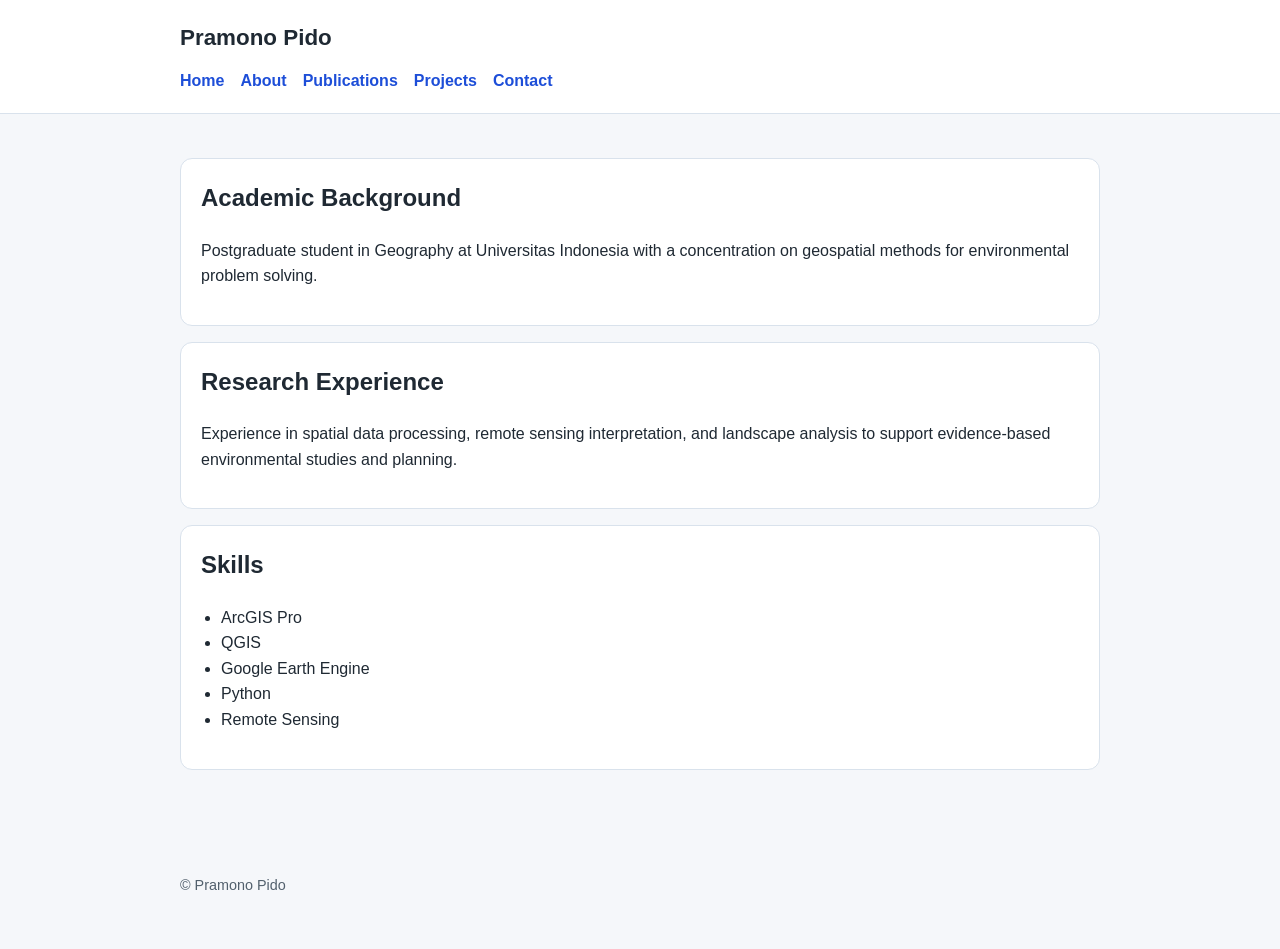
<file: about.html>
<!doctype html>
<html lang="en">
  <head>
    <meta charset="UTF-8" />
    <meta name="viewport" content="width=device-width, initial-scale=1.0" />
    <title>Pramono Pido | About</title>
    <link rel="stylesheet" href="styles.css" />
  </head>
  <body>
    <header>
      <div class="container">
        <h1 class="site-title">Pramono Pido</h1>
        <nav>
          <ul>
            <li><a href="index.html">Home</a></li>
            <li><a href="about.html">About</a></li>
            <li><a href="publications.html">Publications</a></li>
            <li><a href="projects.html">Projects</a></li>
            <li><a href="contact.html">Contact</a></li>
          </ul>
        </nav>
      </div>
    </header>

    <main>
      <div class="container">
        <section class="card">
          <h2>Academic Background</h2>
          <p>
            Postgraduate student in Geography at Universitas Indonesia with a concentration on
            geospatial methods for environmental problem solving.
          </p>
        </section>
        <section class="card">
          <h2>Research Experience</h2>
          <p>
            Experience in spatial data processing, remote sensing interpretation, and landscape
            analysis to support evidence-based environmental studies and planning.
          </p>
        </section>
        <section class="card">
          <h2>Skills</h2>
          <ul>
            <li>ArcGIS Pro</li>
            <li>QGIS</li>
            <li>Google Earth Engine</li>
            <li>Python</li>
            <li>Remote Sensing</li>
          </ul>
        </section>
      </div>
    </main>

    <footer>
      <div class="container">© Pramono Pido</div>
    </footer>
  </body>
</html>
</file>
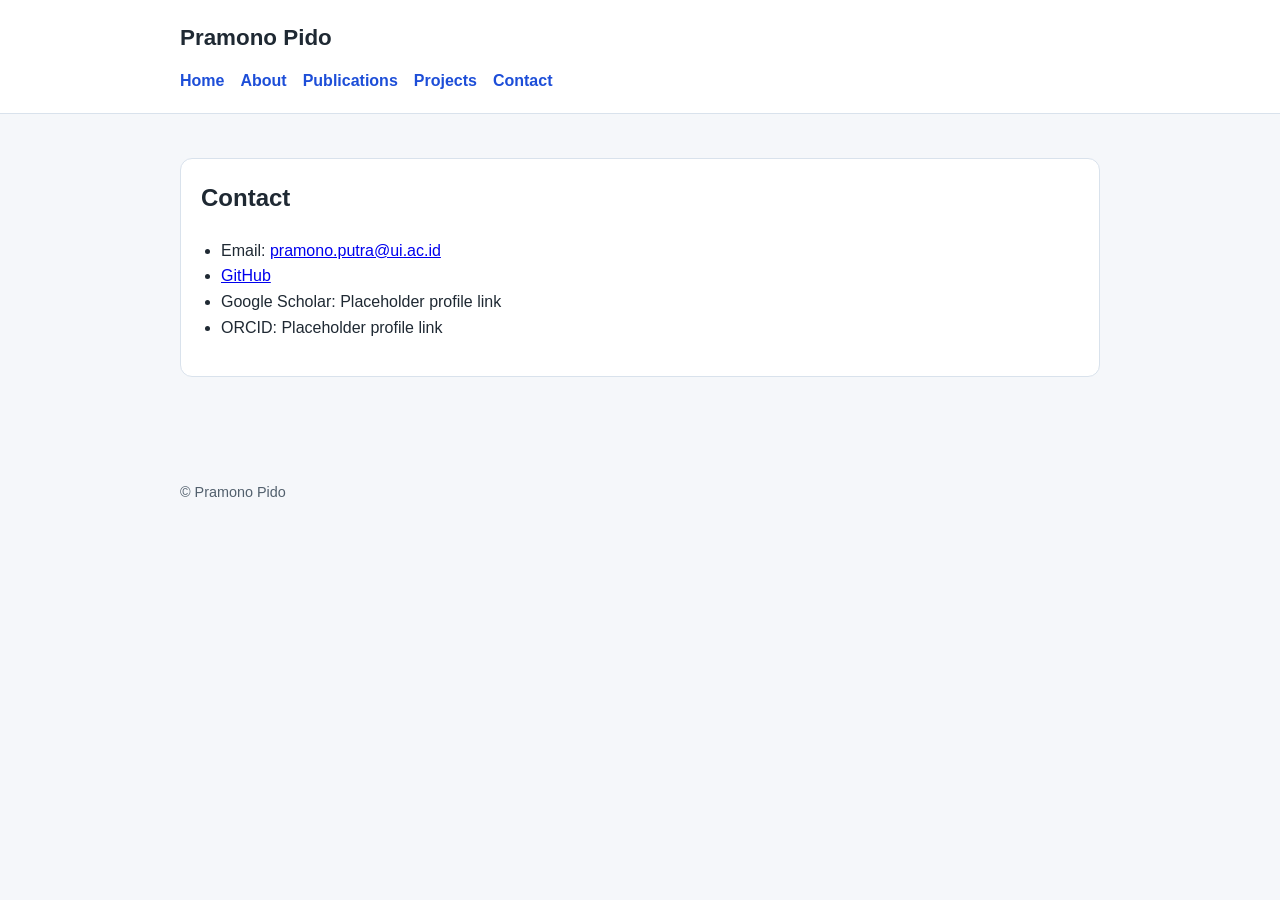
<file: contact.html>
<!doctype html>
<html lang="en">
  <head>
    <meta charset="UTF-8" />
    <meta name="viewport" content="width=device-width, initial-scale=1.0" />
    <title>Pramono Pido | Contact</title>
    <link rel="stylesheet" href="styles.css" />
  </head>
  <body>
    <header>
      <div class="container">
        <h1 class="site-title">Pramono Pido</h1>
        <nav>
          <ul>
            <li><a href="index.html">Home</a></li>
            <li><a href="about.html">About</a></li>
            <li><a href="publications.html">Publications</a></li>
            <li><a href="projects.html">Projects</a></li>
            <li><a href="contact.html">Contact</a></li>
          </ul>
        </nav>
      </div>
    </header>

    <main>
      <div class="container">
        <section class="card">
          <h2>Contact</h2>
          <ul>
            <li>Email: <a href="mailto:pramono.putra@ui.ac.id">pramono.putra@ui.ac.id</a></li>
            <li><a href="https://github.com/pramonopido">GitHub</a></li>
            <li>Google Scholar: Placeholder profile link</li>
            <li>ORCID: Placeholder profile link</li>
          </ul>
        </section>
      </div>
    </main>

    <footer>
      <div class="container">© Pramono Pido</div>
    </footer>
  </body>
</html>
</file>
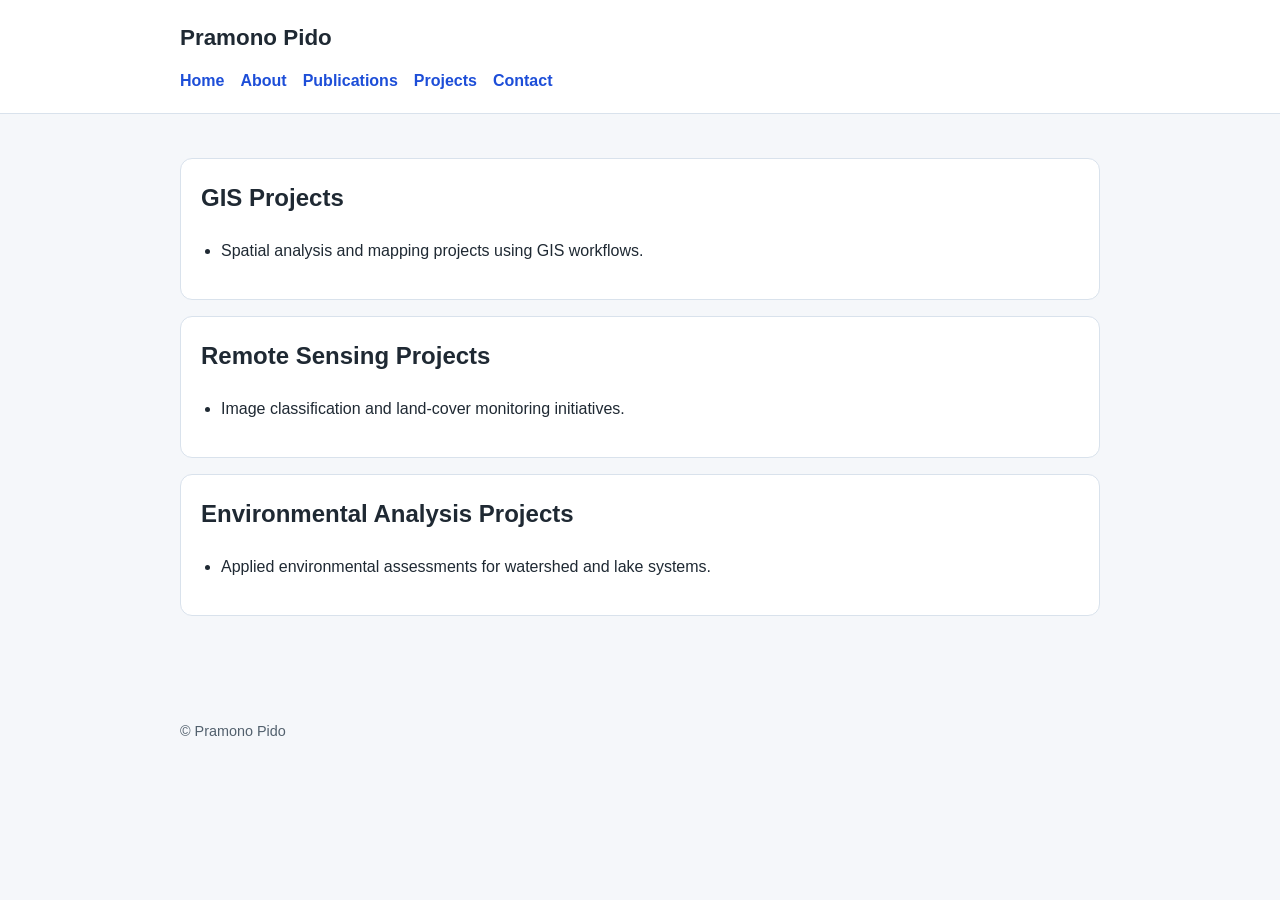
<file: projects.html>
<!doctype html>
<html lang="en">
  <head>
    <meta charset="UTF-8" />
    <meta name="viewport" content="width=device-width, initial-scale=1.0" />
    <title>Pramono Pido | Projects</title>
    <link rel="stylesheet" href="styles.css" />
  </head>
  <body>
    <header>
      <div class="container">
        <h1 class="site-title">Pramono Pido</h1>
        <nav>
          <ul>
            <li><a href="index.html">Home</a></li>
            <li><a href="about.html">About</a></li>
            <li><a href="publications.html">Publications</a></li>
            <li><a href="projects.html">Projects</a></li>
            <li><a href="contact.html">Contact</a></li>
          </ul>
        </nav>
      </div>
    </header>

    <main>
      <div class="container">
        <section class="card">
          <h2>GIS Projects</h2>
          <ul>
            <li>Spatial analysis and mapping projects using GIS workflows.</li>
          </ul>
        </section>
        <section class="card">
          <h2>Remote Sensing Projects</h2>
          <ul>
            <li>Image classification and land-cover monitoring initiatives.</li>
          </ul>
        </section>
        <section class="card">
          <h2>Environmental Analysis Projects</h2>
          <ul>
            <li>Applied environmental assessments for watershed and lake systems.</li>
          </ul>
        </section>
      </div>
    </main>

    <footer>
      <div class="container">© Pramono Pido</div>
    </footer>
  </body>
</html>
</file>
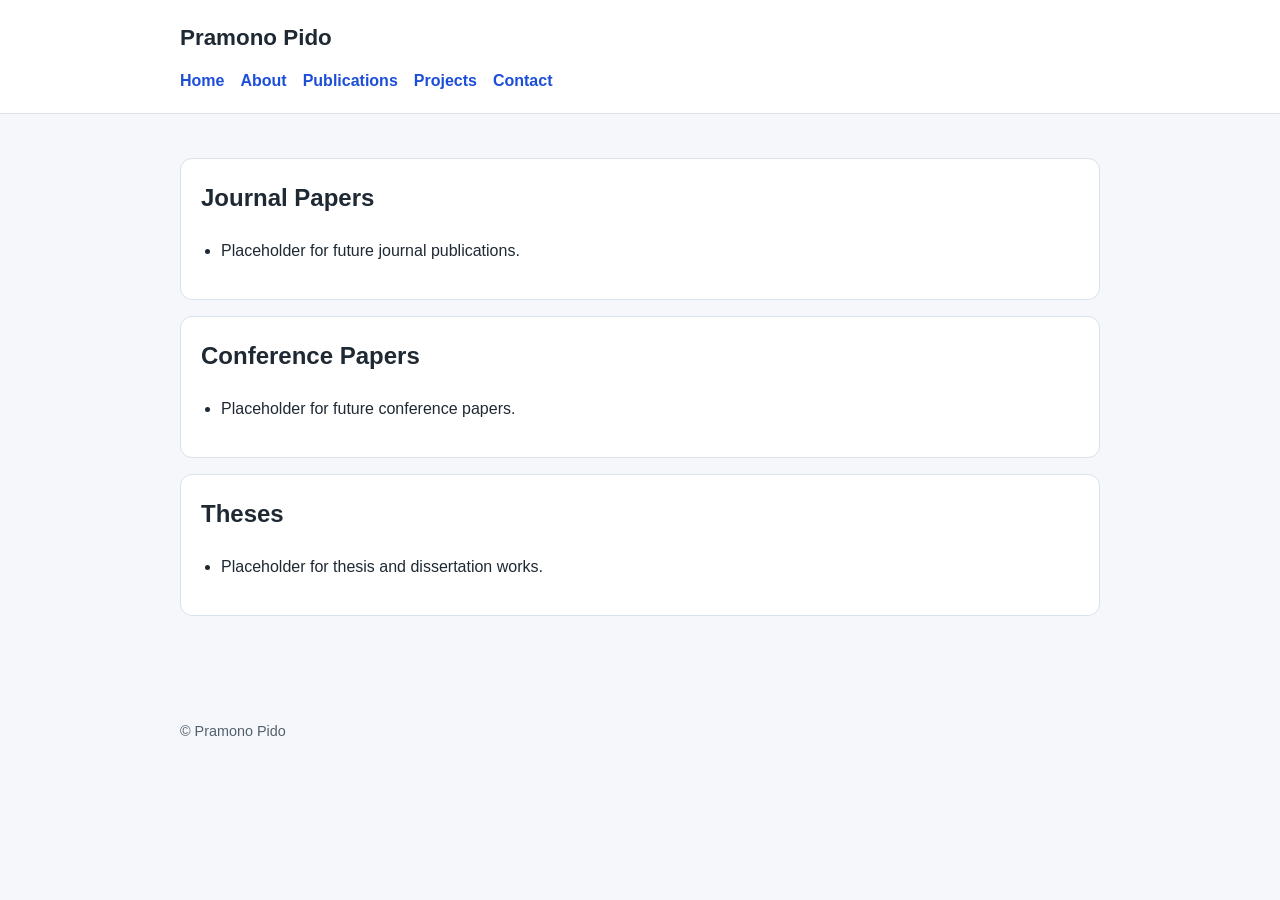
<file: publications.html>
<!doctype html>
<html lang="en">
  <head>
    <meta charset="UTF-8" />
    <meta name="viewport" content="width=device-width, initial-scale=1.0" />
    <title>Pramono Pido | Publications</title>
    <link rel="stylesheet" href="styles.css" />
  </head>
  <body>
    <header>
      <div class="container">
        <h1 class="site-title">Pramono Pido</h1>
        <nav>
          <ul>
            <li><a href="index.html">Home</a></li>
            <li><a href="about.html">About</a></li>
            <li><a href="publications.html">Publications</a></li>
            <li><a href="projects.html">Projects</a></li>
            <li><a href="contact.html">Contact</a></li>
          </ul>
        </nav>
      </div>
    </header>

    <main>
      <div class="container">
        <section class="card">
          <h2>Journal Papers</h2>
          <ul>
            <li>Placeholder for future journal publications.</li>
          </ul>
        </section>
        <section class="card">
          <h2>Conference Papers</h2>
          <ul>
            <li>Placeholder for future conference papers.</li>
          </ul>
        </section>
        <section class="card">
          <h2>Theses</h2>
          <ul>
            <li>Placeholder for thesis and dissertation works.</li>
          </ul>
        </section>
      </div>
    </main>

    <footer>
      <div class="container">© Pramono Pido</div>
    </footer>
  </body>
</html>
</file>
<file: styles.css>
:root {
  --bg: #f5f7fa;
  --surface: #ffffff;
  --text: #1f2933;
  --muted: #52606d;
  --accent: #1d4ed8;
  --border: #d9e2ec;
}

* {
  box-sizing: border-box;
}

body {
  margin: 0;
  font-family: "Segoe UI", Tahoma, Geneva, Verdana, sans-serif;
  background: var(--bg);
  color: var(--text);
  line-height: 1.6;
}

.container {
  max-width: 960px;
  margin: 0 auto;
  padding: 1.25rem;
}

header {
  background: var(--surface);
  border-bottom: 1px solid var(--border);
}

.site-title {
  margin: 0;
  font-size: 1.4rem;
}

nav ul {
  list-style: none;
  margin: 0.75rem 0 0;
  padding: 0;
  display: flex;
  flex-wrap: wrap;
  gap: 0.5rem 1rem;
}

nav a {
  color: var(--accent);
  text-decoration: none;
  font-weight: 600;
}

nav a:hover {
  text-decoration: underline;
}

main {
  padding: 1.5rem 0 2rem;
}

.card {
  background: var(--surface);
  border: 1px solid var(--border);
  border-radius: 12px;
  padding: 1.25rem;
  margin-bottom: 1rem;
}

h1,
h2 {
  margin-top: 0;
}

ul {
  padding-left: 1.25rem;
}

footer {
  color: var(--muted);
  font-size: 0.9rem;
  padding: 1rem 0 2rem;
}

@media (max-width: 640px) {
  .site-title {
    font-size: 1.2rem;
  }
}
</file>
